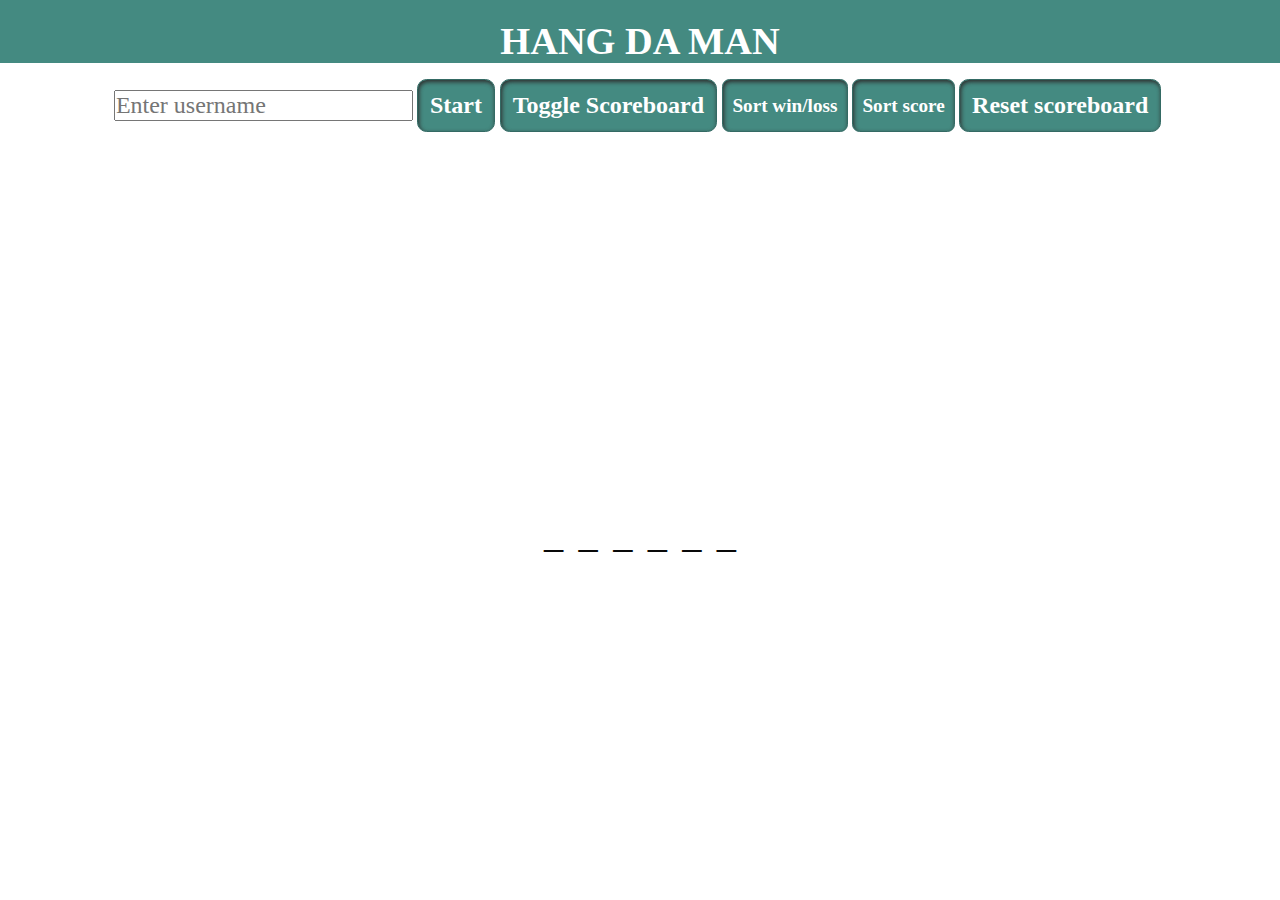
<file: index.html>
<!DOCTYPE html>
<html lang="en">

<head>
    <meta charset="UTF-8">
    <meta http-equiv="X-UA-Compatible" content="IE=edge">
    <meta name="viewport" content="width=device-width, initial-scale=1.0">
    <title>Hangman</title>
    <link rel="stylesheet" href="style.css">
    <link rel="icon" type="image/x-icon" href="/imgs/favicon-16x16.png">
    <script src="figure.js" type="module"></script>
</head>

<body>
    <h1>HANG DA MAN</h1>
    <section class="grid-container">
        <div class="game-container">
            <figure class="">
                <svg viewBox="0 0 501 565" fill="none" xmlns="http://www.w3.org/2000/svg">
                    <ellipse id="ground" cx="250.5" cy="536" rx="250.5" ry="29" fill="black" fill-opacity="0.06" />
                    <path id="scaffold" fill-rule="evenodd" clip-rule="evenodd"
                        d="M85 1C85 0.447715 85.4477 0 86 0H404C404.552 0 405 0.447715 405 1V15C405 15.5523 404.552 16 404 16H199.522C199.257 16 199.002 16.1054 198.815 16.2929L101.293 113.815C101.105 114.002 101 114.257 101 114.522V530C101 530.552 100.552 531 100 531H86C85.4477 531 85 530.552 85 530V1ZM101 94.7229C101 95.6138 102.077 96.0599 102.707 95.43L180.43 17.7071C181.06 17.0771 180.614 16 179.723 16H102C101.448 16 101 16.4477 101 17V94.7229Z"
                        fill="black" />
                    <path id="legs" fill-rule="evenodd" clip-rule="evenodd"
                        d="M365 385.679L365 286H362L362 388H362.134C361.759 390.439 363.447 394.38 366.612 397.949C370.684 402.54 375.66 404.777 377.726 402.945C379.792 401.112 378.166 395.905 374.093 391.314C371.033 387.863 367.462 385.743 365 385.679ZM366.554 389.143C365.811 388.809 365.345 388.71 365.079 388.685C365.072 388.952 365.115 389.427 365.357 390.204C365.861 391.818 367.035 393.905 368.856 395.958C370.678 398.012 372.61 399.426 374.151 400.12C374.894 400.453 375.361 400.553 375.626 400.577C375.634 400.311 375.591 399.835 375.348 399.058C374.844 397.445 373.67 395.358 371.849 393.304C370.028 391.251 368.096 389.836 366.554 389.143Z"
                        fill="black" />
                    <path id="arms"
                        d="M359.5 195L359.464 295.747M358.256 292C360.154 293.832 359.874 299.483 357.012 302.995C354.15 306.507 350.291 307.868 348.393 306.036C346.495 304.204 347.276 299.871 350.138 296.359C353 292.847 356.358 290.168 358.256 292Z"
                        stroke="black" stroke-width="3" stroke-linecap="round" />
                    <path id="body"
                        d="M361.5 168V172M361.659 287C369.486 287 375.743 280.491 375.434 272.67L371.766 179.737C371.573 174.857 367.561 171 362.677 171C357.87 171 353.893 174.74 353.599 179.538L347.898 272.369C347.411 280.3 353.712 287 361.659 287Z"
                        stroke="black" stroke-width="3" />
                    <path id="head"
                        d="M405.17 151.696C405.829 151.194 405.957 150.253 405.456 149.594C404.955 148.934 404.014 148.806 403.354 149.307L405.17 151.696ZM397.065 154.087C396.405 154.588 396.277 155.529 396.778 156.189C397.28 156.848 398.221 156.976 398.88 156.475L397.065 154.087ZM399.866 149.249C399.364 148.59 398.423 148.461 397.764 148.963C397.104 149.464 396.976 150.405 397.477 151.064L399.866 149.249ZM402.257 157.354C402.758 158.013 403.699 158.142 404.359 157.64C405.018 157.139 405.147 156.198 404.645 155.539L402.257 157.354ZM400.429 166.676C399.657 166.977 399.276 167.847 399.577 168.619C399.878 169.39 400.748 169.772 401.52 169.471L400.429 166.676ZM403.238 169.663C403.69 170.358 404.619 170.555 405.313 170.104C406.008 169.653 406.205 168.724 405.754 168.029L403.238 169.663ZM347.858 134.23C344.947 155.571 359.888 175.232 381.23 178.142L381.635 175.17C361.935 172.483 348.143 154.335 350.83 134.635L347.858 134.23ZM381.23 178.142C402.571 181.053 422.232 166.112 425.142 144.77L422.17 144.365C419.483 164.065 401.335 177.857 381.635 175.17L381.23 178.142ZM425.142 144.77C428.053 123.429 413.112 103.768 391.77 100.858L391.365 103.83C411.065 106.517 424.857 124.665 422.17 144.365L425.142 144.77ZM391.77 100.858C370.429 97.947 350.768 112.888 347.858 134.23L350.83 134.635C353.517 114.935 371.665 101.143 391.365 103.83L391.77 100.858ZM403.354 149.307L397.065 154.087L398.88 156.475L405.17 151.696L403.354 149.307ZM397.477 151.064L402.257 157.354L404.645 155.539L399.866 149.249L397.477 151.064ZM356.5 9.00482L357.532 116.004L360.532 115.976L359.5 8.97589L356.5 9.00482ZM401.52 169.471C401.751 169.38 402.175 169.286 402.566 169.322C402.924 169.355 403.114 169.472 403.238 169.663L405.754 168.029C404.988 166.85 403.819 166.424 402.839 166.335C401.893 166.248 401.001 166.453 400.429 166.676L401.52 169.471Z"
                        fill="black" />
                </svg>
            </figure>

            <div class="wrong-letters-container">
                <div id="wrong-letters"></div>
            </div>
            <div class="word" id="word"></div>
        </div>

        <section class="correct_letters">
            <div id="correctAnswers"></div>
            <ul id="correctList"></ul>
        </section>
        <section class="wrong_letters">
            <div id="wrongAnswers"></div>
            <ul id="wrongList"></ul>
        </section>

        <!-- Container for final message -->
        <div class="popup-container" id="popup-container">
            <div class="popup">
                <h2 id="final-message"></h2>
                <button id="play-button">Play Again</button>
            </div>
        </div>

        <!-- Knapp för att toggla scoreboard -->
        <nav class="menu">
            <div class="user-popup">
                <input type="text" id="username" placeholder="Enter username">
                <button id="submit">Start</button>
            </div>
            <button id="scorebtn">Toggle Scoreboard</button>
            <div class="scoreboard">This is the scoreboard</div>
            <button id="sort-win-loss">Sort win/loss</button>
            <button id="sort-score">Sort score</button>
            <button id="reset">Reset scoreboard</button>
        </nav>
        </sectio>

</body>

</html>
</file>
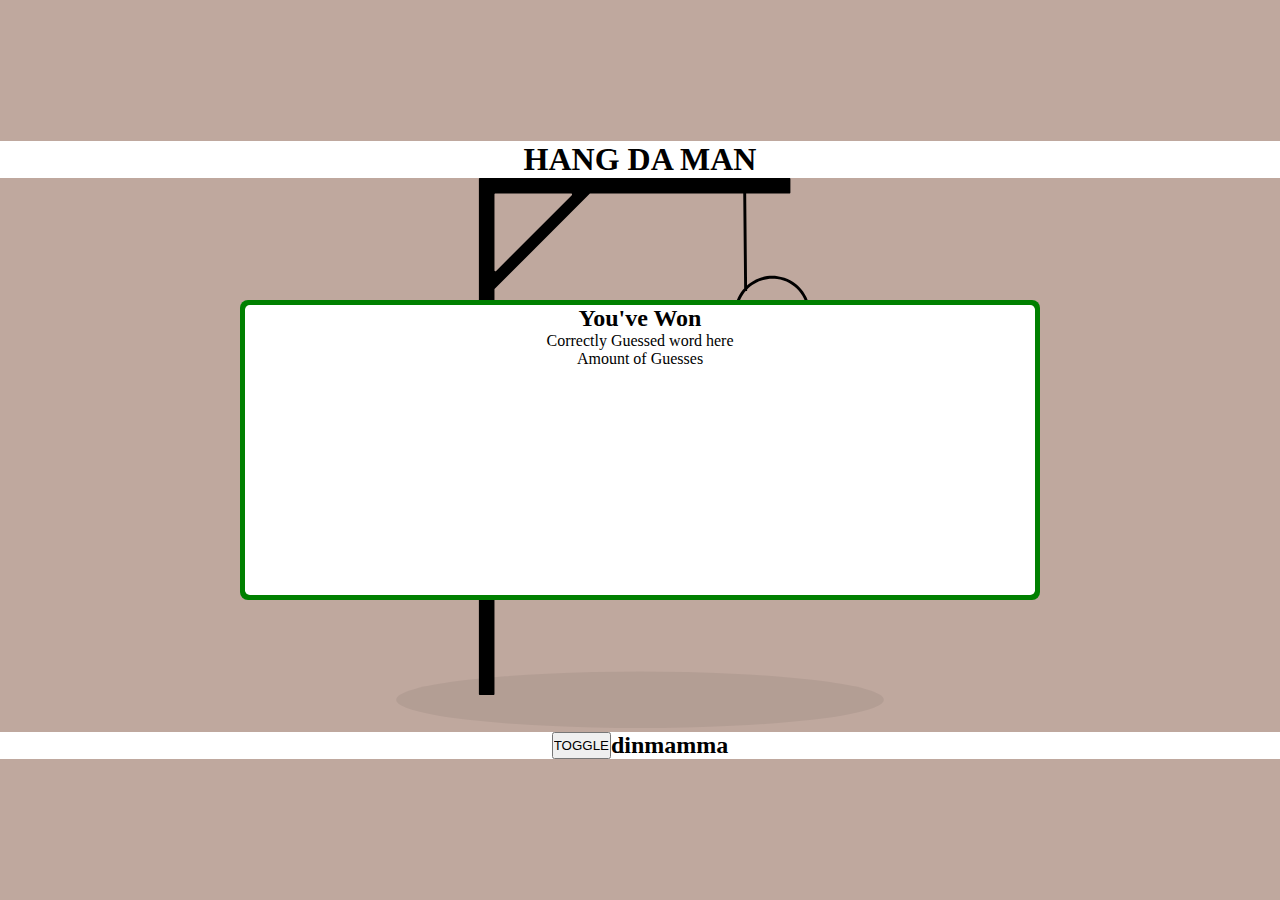
<file: score.html>
<!DOCTYPE html>
<html lang="en">

<head>
    <meta charset="UTF-8">
    <meta http-equiv="X-UA-Compatible" content="IE=edge">
    <meta name="viewport" content="width=device-width, initial-scale=1.0">
    <title>Hangman</title>
    <link rel="stylesheet" href="score.css">
    <script src="score.js" type="module"></script>
</head>

<body>
    <header>
        <h1>HANG DA MAN</h1>
    </header>
    <main>
        <figure class="">
            <svg viewBox="0 0 501 565" fill="none" xmlns="http://www.w3.org/2000/svg">
                <ellipse id="ground" cx="250.5" cy="536" rx="250.5" ry="29" fill="black" fill-opacity="0.06" />
                <path id="scaffold" fill-rule="evenodd" clip-rule="evenodd"
                    d="M85 1C85 0.447715 85.4477 0 86 0H404C404.552 0 405 0.447715 405 1V15C405 15.5523 404.552 16 404 16H199.522C199.257 16 199.002 16.1054 198.815 16.2929L101.293 113.815C101.105 114.002 101 114.257 101 114.522V530C101 530.552 100.552 531 100 531H86C85.4477 531 85 530.552 85 530V1ZM101 94.7229C101 95.6138 102.077 96.0599 102.707 95.43L180.43 17.7071C181.06 17.0771 180.614 16 179.723 16H102C101.448 16 101 16.4477 101 17V94.7229Z"
                    fill="black" />
                <path id="legs" fill-rule="evenodd" clip-rule="evenodd"
                    d="M365 385.679L365 286H362L362 388H362.134C361.759 390.439 363.447 394.38 366.612 397.949C370.684 402.54 375.66 404.777 377.726 402.945C379.792 401.112 378.166 395.905 374.093 391.314C371.033 387.863 367.462 385.743 365 385.679ZM366.554 389.143C365.811 388.809 365.345 388.71 365.079 388.685C365.072 388.952 365.115 389.427 365.357 390.204C365.861 391.818 367.035 393.905 368.856 395.958C370.678 398.012 372.61 399.426 374.151 400.12C374.894 400.453 375.361 400.553 375.626 400.577C375.634 400.311 375.591 399.835 375.348 399.058C374.844 397.445 373.67 395.358 371.849 393.304C370.028 391.251 368.096 389.836 366.554 389.143Z"
                    fill="black" />
                <path id="arms"
                    d="M359.5 195L359.464 295.747M358.256 292C360.154 293.832 359.874 299.483 357.012 302.995C354.15 306.507 350.291 307.868 348.393 306.036C346.495 304.204 347.276 299.871 350.138 296.359C353 292.847 356.358 290.168 358.256 292Z"
                    stroke="black" stroke-width="3" stroke-linecap="round" />
                <path id="body"
                    d="M361.5 168V172M361.659 287C369.486 287 375.743 280.491 375.434 272.67L371.766 179.737C371.573 174.857 367.561 171 362.677 171C357.87 171 353.893 174.74 353.599 179.538L347.898 272.369C347.411 280.3 353.712 287 361.659 287Z"
                    stroke="black" stroke-width="3" />
                <path id="head"
                    d="M405.17 151.696C405.829 151.194 405.957 150.253 405.456 149.594C404.955 148.934 404.014 148.806 403.354 149.307L405.17 151.696ZM397.065 154.087C396.405 154.588 396.277 155.529 396.778 156.189C397.28 156.848 398.221 156.976 398.88 156.475L397.065 154.087ZM399.866 149.249C399.364 148.59 398.423 148.461 397.764 148.963C397.104 149.464 396.976 150.405 397.477 151.064L399.866 149.249ZM402.257 157.354C402.758 158.013 403.699 158.142 404.359 157.64C405.018 157.139 405.147 156.198 404.645 155.539L402.257 157.354ZM400.429 166.676C399.657 166.977 399.276 167.847 399.577 168.619C399.878 169.39 400.748 169.772 401.52 169.471L400.429 166.676ZM403.238 169.663C403.69 170.358 404.619 170.555 405.313 170.104C406.008 169.653 406.205 168.724 405.754 168.029L403.238 169.663ZM347.858 134.23C344.947 155.571 359.888 175.232 381.23 178.142L381.635 175.17C361.935 172.483 348.143 154.335 350.83 134.635L347.858 134.23ZM381.23 178.142C402.571 181.053 422.232 166.112 425.142 144.77L422.17 144.365C419.483 164.065 401.335 177.857 381.635 175.17L381.23 178.142ZM425.142 144.77C428.053 123.429 413.112 103.768 391.77 100.858L391.365 103.83C411.065 106.517 424.857 124.665 422.17 144.365L425.142 144.77ZM391.77 100.858C370.429 97.947 350.768 112.888 347.858 134.23L350.83 134.635C353.517 114.935 371.665 101.143 391.365 103.83L391.77 100.858ZM403.354 149.307L397.065 154.087L398.88 156.475L405.17 151.696L403.354 149.307ZM397.477 151.064L402.257 157.354L404.645 155.539L399.866 149.249L397.477 151.064ZM356.5 9.00482L357.532 116.004L360.532 115.976L359.5 8.97589L356.5 9.00482ZM401.52 169.471C401.751 169.38 402.175 169.286 402.566 169.322C402.924 169.355 403.114 169.472 403.238 169.663L405.754 168.029C404.988 166.85 403.819 166.424 402.839 166.335C401.893 166.248 401.001 166.453 400.429 166.676L401.52 169.471Z"
                    fill="black" />
            </svg>
        </figure>
        
        <section class="score_screen" id="Screen">
            <div class="score-overlay ">
                <h2><strong>You've Won</strong></h2>
                <p>Correctly Guessed word here</p>
                <p>Amount of Guesses</p>
                
            </div>
        </section>
        <section class="correct_letters">
        </section>
    </main>
    <footer>
        <input type="button" id="btnToggle" value="TOGGLE">
        <section class="wrong_letters">
            <div>
                <h2>dinmamma</h2>
            </div>
        </section>
    </footer>
</body>

</html>
</file>
<file: style.css>
* {
    box-sizing: border-box;
    margin: 0;
    padding: 0;
    font-family: 'Times New Roman', Times, serif;
}

body {
    color: #090909;
    font-family: Arial, Helvetica, sans-serif;
}

header {
    background-color: #448a81;
    width: 100%;
    height: 5em;
}

h1 {
    text-align: center;
    font-size: max(3vw, 2em, 2rem);
    padding-top: 0.5em;
    background-color: #448a81;
    width: 100%;
    color: #ffffff;
}

/* Grid */
.grid-container {
    display: grid;
    grid-template-columns: 1fr;
}

.menu {
    grid-row: 1;
    display: flex;
    margin-top: 1em;
    flex-wrap: wrap;
    justify-content: center;
}

.game-container {
    grid-row: 2;
    max-height: 500px;
    margin: 3em;
    display: flex;
    justify-content: center;
}

svg {
    width: max(20vw, 10em, 10rem);
}

/* Style underline */
#correctList,
#wrongList {
    display: flex;
    justify-content: center;
    flex-wrap: wrap;
    position: relative;
    bottom: 1vh;
    margin: 0 3em;
}

#wrongLetter {
    font-size: max(4vw, 2em, 2rem);
    color: #d20a0a;
    padding: 0 0.2em;
    text-align: center;
}

#word li {
    list-style: none;
    margin: 0;
    padding: 0 0.2em;
    font-size: max(3vw, 2em, 2rem);
}

#submit,
#scorebtn,
#sort-score,
#sort-win-loss,
#reset {
    background-color: #448a81;
    color: #ffffff;
    border: 1px solid #346a64;
    padding: 0.5em;
    border-radius: 0.4em;
    font-weight: bold;
    margin-right: 0.2em;
    font-size: 1em;
    box-shadow: 1px 1px 3px #363535;
    box-shadow: inset 1px 2px 4px #2e2e2e;
    transition: background-color 0.3s;
}

#submit:hover,
#scorebtn:hover,
#reset:hover,
#sort-score:hover,
#sort-win-loss:hover {
    cursor: pointer;
    color: #346a64;
    background-color: #fafcfc;
    box-shadow: 1px 2px 3px #363535;
}

.user-popup {
    display: block;
}


.popup-container {
    background-color: #0000004d;
    position: fixed;
    top: 0;
    bottom: 0;
    left: 0;
    right: 0;
    display: none;
    align-items: center;
    justify-content: center;
}

.popup {
    background-color: #e1e5e8;
    border-radius: 5px;
    box-shadow: 0 15px 10px 3px #0000001a;
    padding: 20px;
    text-align: center;
    border: 5px solid #29bba2;
}

.popup button {
    cursor: pointer;
    background-color: #448a81;
    color: #ffffff;
    border: 1px solid #346a64;
    border-radius: 0.4em;
    font-weight: bold;
    box-shadow: 1px 1px 3px #363535;
    box-shadow: inset 1px 2px 4px #2e2e2e;
    transition: background-color 0.3s;
    margin-top: 20px;
    padding: 12px 20px;
    font-size: 16px;
}

.popup button:hover {
    cursor: pointer;
    color: #346a64;
    background-color: #fafcfc;
    box-shadow: 1px 2px 3px #363535;
}

.popup button:active {
    transform: scale(0.98);
}

.popup button:focus {
    outline: 0;
}

.scoreboard {
    display: none;
    position: fixed;
    top: 50%;
    left: 50%;
    margin-top: -200px;
    margin-left: -140px;
    min-width: 160px;
    min-height: 300px;
    background-color: #fcfeff;
    border-radius: 5px;
    box-shadow: 0 15px 10px 3px #0000001a;
    padding: 5px;
    text-align: center;
    border: 5px solid #29bba2;
    font-size: 1em;
    font-family: Arial, Helvetica, sans-serif;
}

@media (min-width: 720px) {

    #submit,
    #scorebtn,
    #sort-score,
    #sort-win-loss,
    #reset {
        font-size: 1.2em;
    }

    .scoreboard{
        font-size: 1.5em;
        margin-left: -205px;
        padding: 20px;
    }
}

@media (min-width: 890px) {

    #submit,
    #scorebtn,
    #sort,
    #reset {
        padding: 0.5em;
        font-size: 1.5em;

    }

    #username {
        font-size: 1.5em;
    }
}
</file>
<file: score.css>
*{
	box-sizing: border-box;
    padding: 0;
    margin: 0;
}

body {
    display: flex;
    flex-direction: column;
    align-items: center;
    justify-content: center;
    background-color: #BFA89E;
    overflow: hidden;
    height: 100vh;
}

header {
    display: flex;
    justify-content: center;
    background-color: white;
    width: 100%;
}

main {
}

.score_screen {
    position: fixed;
    top: 50%;
    left: 50%;
    margin-top: -150px; /* enbart top och left placerar elementet i mitten, men bara kanten, margin går så att mitten justeras fram istället.*/
    margin-left: -400px;
    width: 800px;
    height: 300px;
    background-color: green;
    border-radius: 0.5em;
}
.score-overlay{
    position: absolute;
    top: 50%;
    left: 50%;
    margin-top: -145px; 
    margin-left: -395px;
    width: 790px;
    height: 290px;
    background-color:rgba(255, 255, 255, 1);
    border-radius: 0.3em;
    text-align: center;
    
}

footer {
    display: flex;
    justify-content: center;
    width: 100%;
    background-color: white;
}

svg {
    width: 300px;
    height: 250px;
}

@media screen and (max-width: 999px) and (min-width:600px) {
    svg {
        width: 500px;
        height: 450px;
    }
}

@media screen and (min-width:1000px) {
    svg {
        width: 700px;
        height: 550px;
    }
}
</file>
